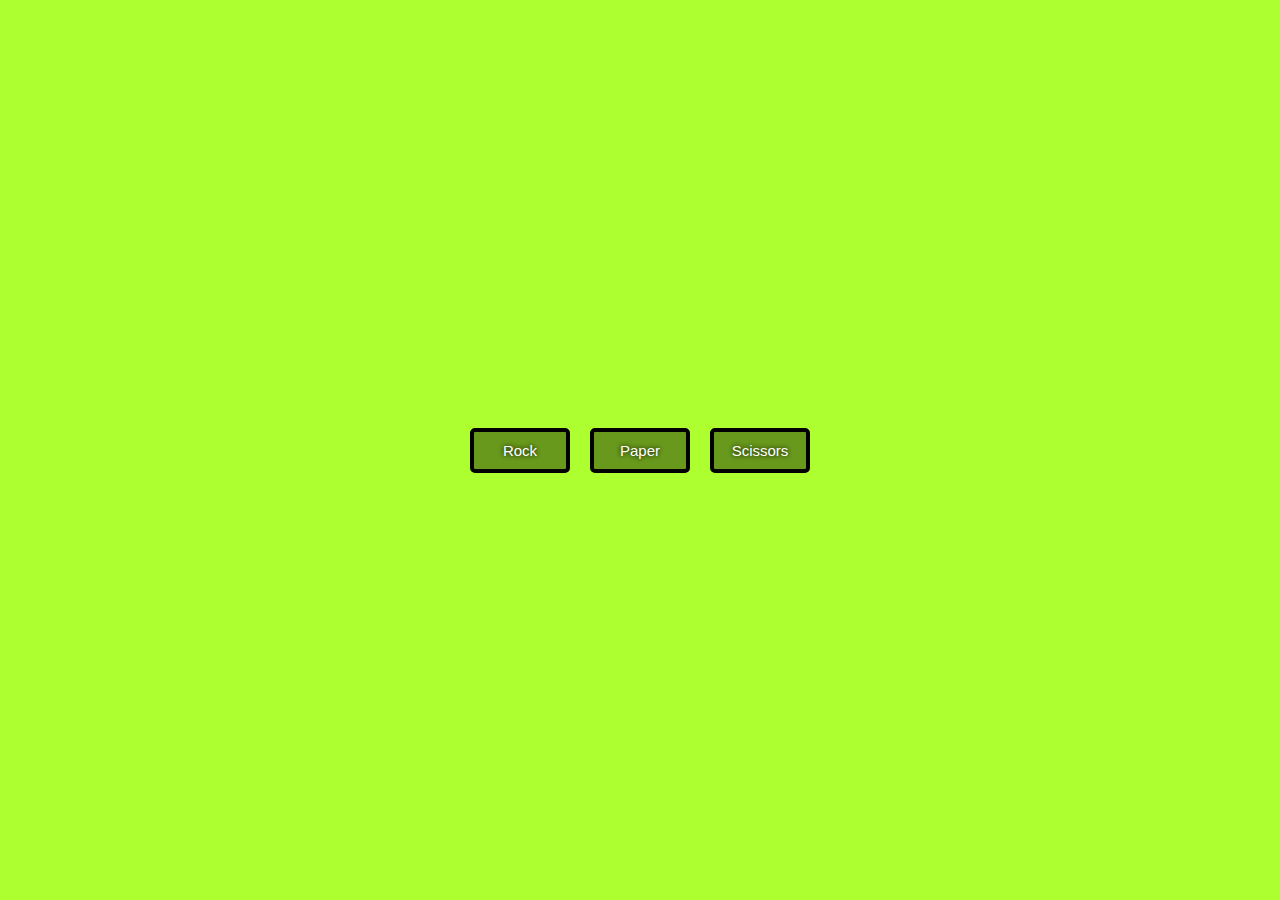
<file: index.html>
<!DOCTYPE html>
<html>
  <head>
    <title>My First Webpage</title>
    <meta charset="UTF-8">
    <link rel="stylesheet" href="style.css">
    <script src="myscript.js" defer></script>
  </head>

  <body>

    <div id="container" class="keys">
      <button id="Rock" class="key">Rock</button>
      <button id="Paper" class="key">Paper</button>
      <button id="Scissors" class="key">Scissors</button>
  </div>

    
  </body>
</html>
</file>
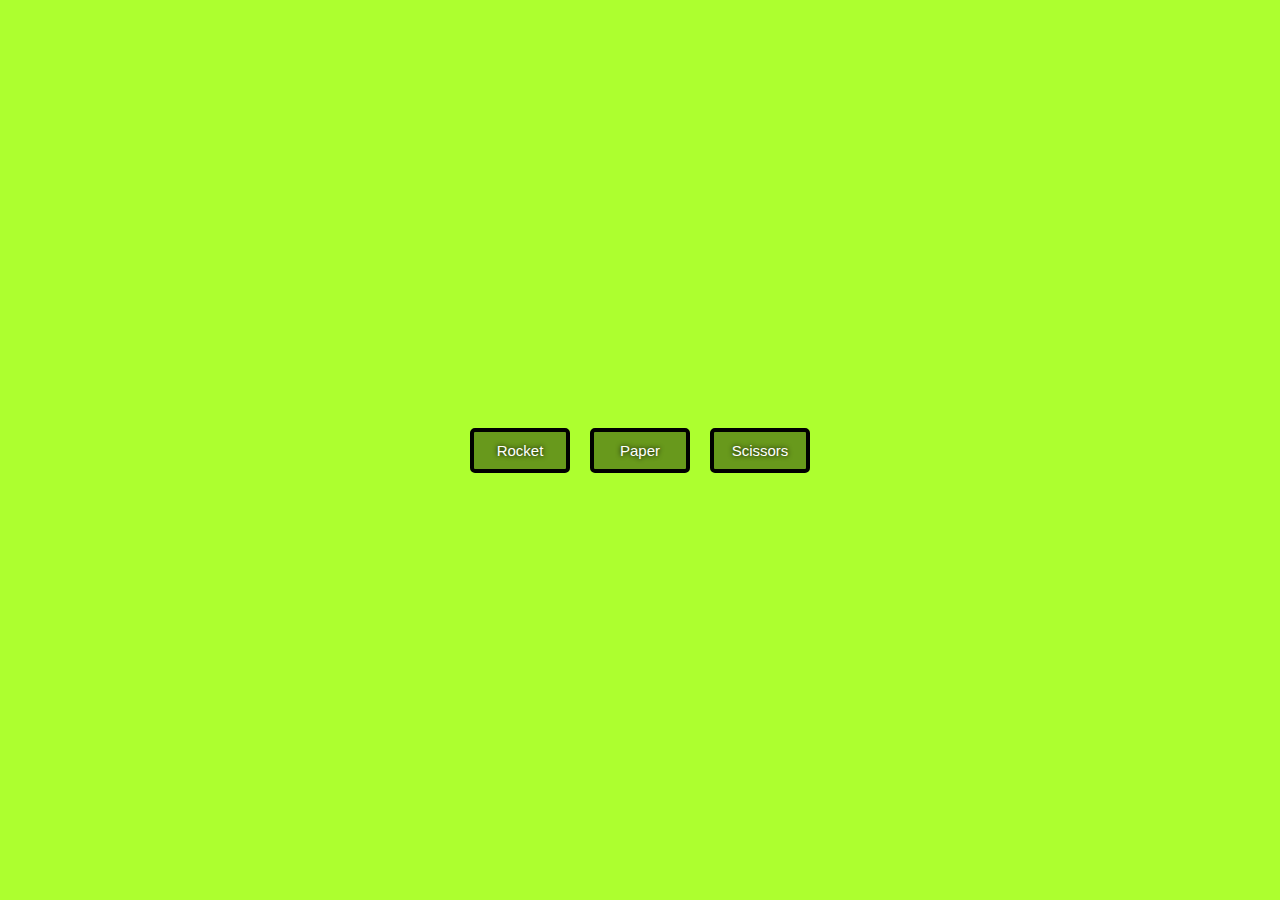
<file: rock_paper_scissors/index.html>
<!DOCTYPE html>
<html>
  <head>
    <title>My First Webpage</title>
    <meta charset="UTF-8">
    <link rel="stylesheet" href="style.css">
    <script src="myscript.js" defer></script>
  </head>

  <body>

    <div id="container" class="keys">
      <button id="Rock" class="key">Rocket</button>
      <button id="Paper" class="key">Paper</button>
      <button id="Scissors" class="key">Scissors</button>
  </div>

    
  </body>
</html>
</file>
<file: style.css>
.keys {
    display: flex;
    flex: 1;
    min-height: 100vh;
    align-items: center;
    justify-content: center;
  }
  
  .key {
    border: .4rem solid black;
    border-radius: .5rem;
    margin: 1rem;
    font-size: 1.5rem;
    padding: 1rem .5rem;
    transition: all .07s ease;
    width: 10rem;
    text-align: center;
    color: white;
    background: rgba(0,0,0,0.4);
    text-shadow: 0 0 .5rem black;
  }

  html {
    font-size: 10px;
    background-color:greenyellow;
    background-size: cover;
  }
  
  body,html {
    margin: 0;
    padding: 0;
    font-family: sans-serif;
  }
</file>
<file: rock_paper_scissors/style.css>
.keys {
    display: flex;
    flex: 1;
    min-height: 100vh;
    align-items: center;
    justify-content: center;
  }
  
  .key {
    border: .4rem solid black;
    border-radius: .5rem;
    margin: 1rem;
    font-size: 1.5rem;
    padding: 1rem .5rem;
    transition: all .07s ease;
    width: 10rem;
    text-align: center;
    color: white;
    background: rgba(0,0,0,0.4);
    text-shadow: 0 0 .5rem black;
  }

  html {
    font-size: 10px;
    background-color:greenyellow;
    background-size: cover;
  }
  
  body,html {
    margin: 0;
    padding: 0;
    font-family: sans-serif;
  }
</file>
